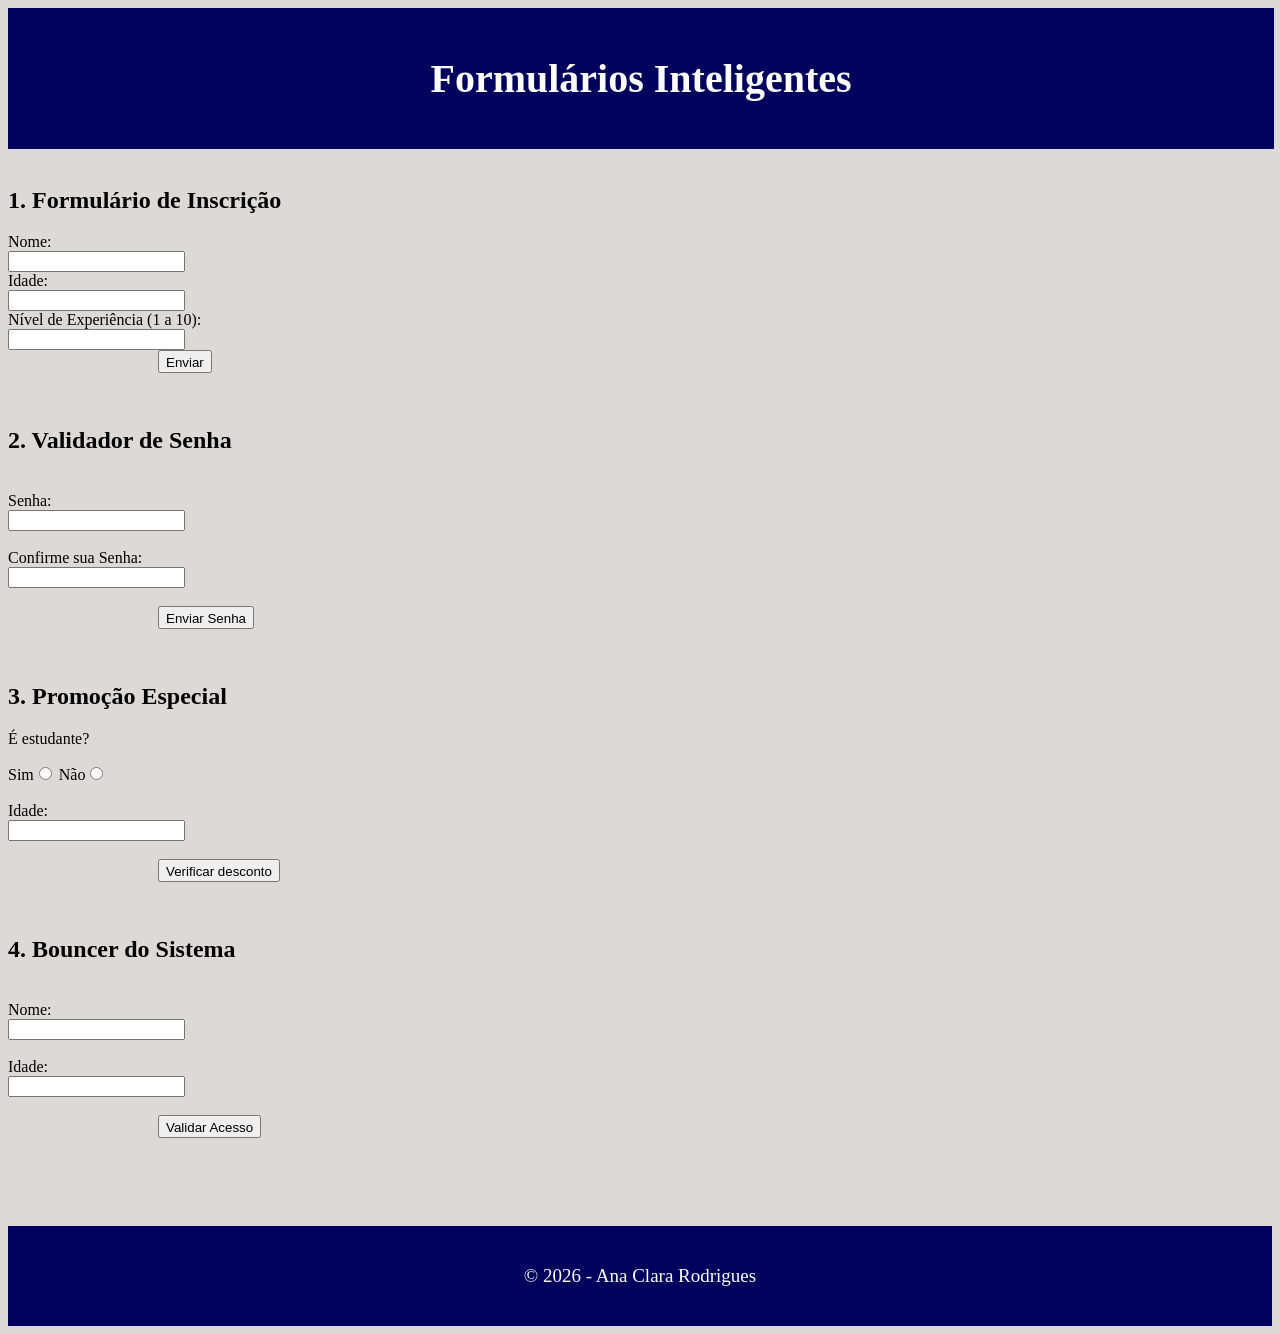
<file: index.html>
<!DOCTYPE html>
<html lang="en">
<head>
    <meta charset="UTF-8">
    <meta name="viewport" content="width=device-width, initial-scale=1.0">
    <link rel="stylesheet" href="/css/style.css">
    <title>Formulários</title>
</head>
<body>

    <header>
        <h1>Formulários Inteligentes</h1>
    </header>

    <div class="forms">

        <div class="card">
            <br>
            <h2>1. Formulário de Inscrição</h2>
            <form>
                <label>Nome:</label>
                <br>
                <input type="text" id="nome">
                <br>
                <label>Idade:</label>
                <br>
                <input type="number" id="idade">
                <br>
                <label>Nível de Experiência (1 a 10):</label>
                <br>
                <input type="number" id="nivel">
                <br>
                <button type="button" onclick="validar()">Enviar</button>
            </form>
            <p id="mensagem"></p>
        </div>

        <div class="card">
            <br>
            <h2>2. Validador de Senha</h2>
            <br>
            <form>
                <label>Senha:</label>
                <br>
                <input type="password" id="senha1">
                <br>
                <br>
                <label>Confirme sua Senha:</label>
                <br>
                <input type="password" id="senha2">
                <br>
                <br>
                <button type="button" onclick="validarsenha()">Enviar Senha</button>
            </form>
            <p id="mensagem2"></p>
        </div>

        <div class="card">
            <br>
            <h2>3. Promoção Especial</h2>
            <form>
                <p>É estudante?</p>
                <label>Sim<input type="radio" name="estudante" id="sim" value="true"></label>

                <label>Não<input type="radio" name="estudante" id="nao" value="false"></label>
                <br>
                <br>
                <label>Idade:</label>
                <br>
                <input type="number" id="idade2">
                <br>
                <br>
                <button type="button" onclick="aplicardesconto()">Verificar desconto</button>
            </form>
            <p id="mensagem3"></p>
        </div>

        <div class="card">
            <br>
            <h2>4. Bouncer do Sistema</h2>
            <br>
            <form>
                <label>Nome:</label>
                <br>
                <input type="text" id="nome2">
                <br>
                <br>
                <label>Idade:</label>
                <br>
                <input type="number" id="idade3">
                <br>
                <br>
                <button type="button" onclick="verificaracesso()">Validar Acesso</button>
            </form>
            <p id="mensagem4"></p>
        </div>

    </div>

    <footer>
        <p>© 2026 - Ana Clara Rodrigues</p>
    </footer>
<script src="/scripts/script.js"></script>
</body>
</html>
</file>
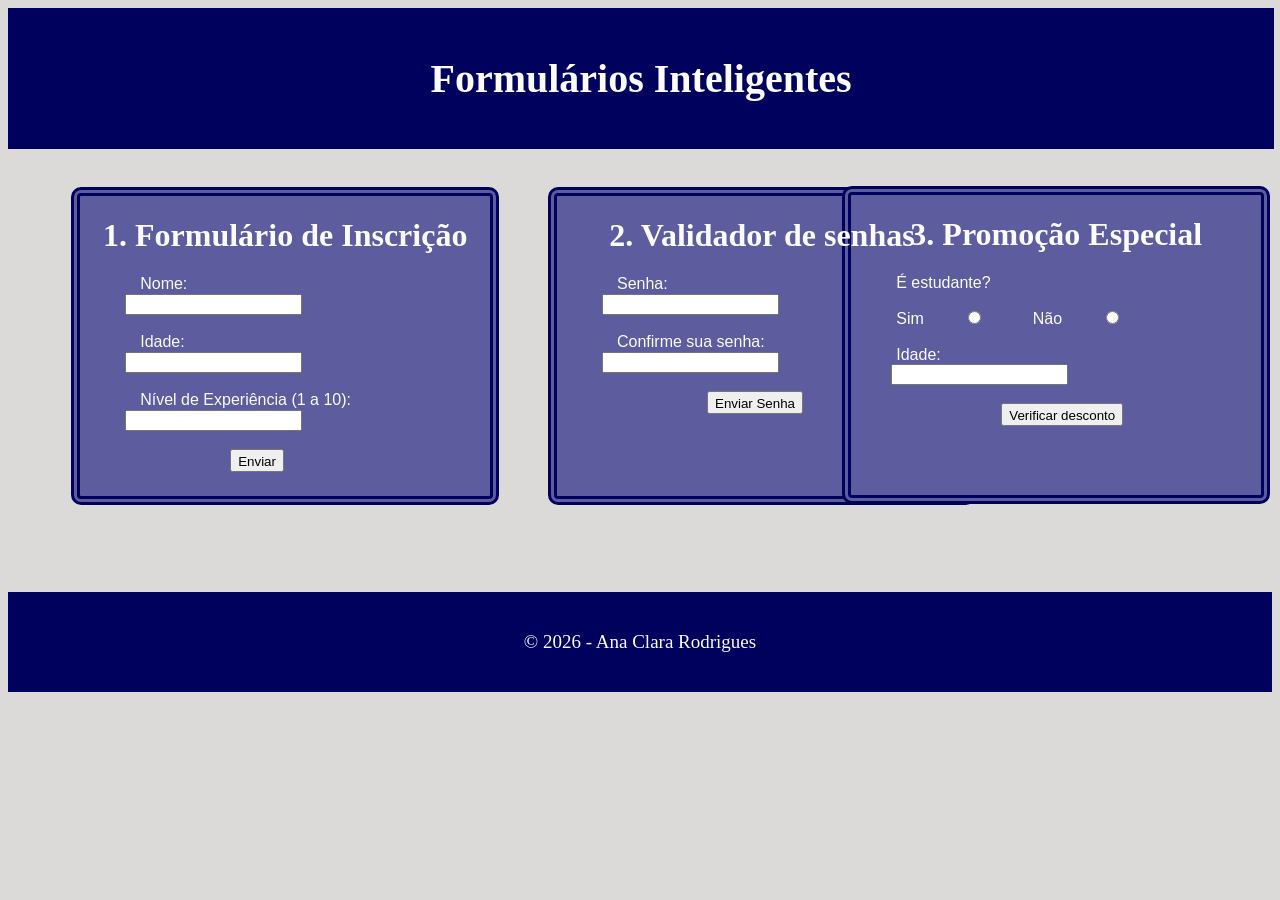
<file: html/index.html>
<!DOCTYPE html>
<html lang="pt-br">

<head>
    <meta charset="UTF-8">
    <meta name="viewport" content="width=device-width, initial-scale=1.0">
    <link rel="stylesheet" href="/css/style.css">
    <title>Formulários Inteligentes</title>
</head>
<body>
    <header>
        <h1>Formulários Inteligentes</h1>
    </header>
    <div class="form-ins">
        <h1>1. Formulário de Inscrição</h1>
        <form id="form-inscricao">
            <label>Nome:</label>
            <input type="text" id="nome">
            <br>
            <br>
            <label>Idade:</label>
            <input type="number" id="idade">
            <br>
            <br>
            <label>Nível de Experiência (1 a 10):</label>
            <input type="number" id="nivel">
            <br>
            <br>
            <button type="button" onclick="validar()">Enviar</button>
        </form>
        <p id="mensagem"></p>
    </div>
    <br>
    <br>
    <div class="Desafio_1">
        <h1>2. Validador de senhas</h1>
        <form id="Desafio_1">
            <label>Senha:</label>
            <input type="password" id="senha1">
            <br>
            <br>
            <label>Confirme sua senha:</label>
            <input type="password" id="senha2">
            <br>
            <br>
            <button type="button" onclick="validarsenha()">Enviar Senha</button>
        </form>
        <p id="mensagem2"></p>
    </div>
    <br>
    <br>
    <div class="Desafio_2">
        <h1>3. Promoção Especial</h1>
        <form id="Desafio_2">
            <p>É estudante?</p>
                <label>Sim</label>
                <input type="radio" name="estudante" id="sim" value="true">
                    
                <label>Não</label>
                <input type="radio" name="estudante" id="nao" value="false">
            <br>
            <br>
            <label>Idade:</label>
            <br>
            <input type="number" id="idade1">
            <br>
            <br>
            <button type="button" onclick="aplicardesconto()">Verificar desconto</button>
        </form>
        <p id="mensagem3"></p>
    </div>
    <footer>
        <p>© 2026 - Ana Clara Rodrigues</p>
    </footer>
<script src="/scripts/script.js"></script>
</body>
</html>
</file>
<file: css/style.css>
body {
    background-color: rgb(220, 217, 217);
    gap: 20px;
}

header {
    background-color: rgb(0, 0, 93);
    color: rgb(251, 251, 251);
    font-family: Georgia, 'Times New Roman', Times, serif;
    position: relative;
    margin: 0;
    padding: 20px;
    width: 97%;
    text-align: center;
    font-size: 20px;
}

.form-ins {
    background-color: rgb(92, 92, 158);
    width: 410px;
    height: 300px;
    border-radius: 10px;
    border-style: double;
    border-width: 9px;
    border-color: rgb(0, 0, 93);
    margin-left: 5%;
    margin-top: 3%;
    justify-content: center;
    align-items: center;
}

.form-ins h1 {
    color: rgb(251, 251, 251);
    font-family: 'Times New Roman';
    text-align: center;
    padding-top: -1%;
}

.form-ins label {
    color: rgb(251, 251, 251);
    font-family: Arial;
    padding-left: 55px;
    display: block;
    margin-bottom: 1px;
    margin-left: 5px;
}

.form-ins  input {
    margin-left: 45px;
}

.Desafio_1 {
    background-color: rgb(92, 92, 158);
    width: 410px;
    height: 300px;
    border-radius: 10px;
    border-style: double;
    border-width: 9px;
    border-color: rgb(0, 0, 93);
    margin-left: 540px;
    margin-top: -354px;
    justify-content: center;
    align-items: center;
}

.Desafio_1 h1 {
    color: rgb(251, 251, 251);
    font-family: 'Times New Roman';
    text-align: center;
    padding-top: -1%;
}

.Desafio_1 label {
    color: rgb(251, 251, 251);
    font-family: Arial;
    padding-left:55px;
    display: block;
    margin-bottom: 1px;
    margin-left: 5px;
}

.Desafio_1 input {
    margin-left: 45px;
}

.Desafio_2 {
    background-color: rgb(92, 92, 158);
    width: 410px;
    height: 300px;
    border-radius: 10px;
    border-style: double;
    border-width: 9px;
    border-color: rgb(0, 0, 93);
    margin-left: 66%;
    margin-top: -355px;
    justify-content: center;
    align-items: center;
}

.Desafio_2 h1 {
    color: rgb(251, 251, 251);
    font-family: 'Times New Roman';
    text-align: center;
    padding-top: -1%;
}

.Desafio_2 label {
    color: rgb(251, 251, 251);
    font-family: Arial;
    padding-left: 40px;
    display: flexbox;
    margin-bottom: 1px;
    margin-left: 5px;
}

.Desafio_2 input {
    margin-left: 40px;
}

.Desafio_2 p {
    color: rgb(251, 251, 251);
    font-family: Arial;
    padding-left: 45px;
}

button {
    text-align: center;
    margin-left: 150px;
    padding-top: 3px;
}

footer {
    background: rgb(0, 0, 93);
    color: rgb(251, 251, 251);
    text-align: center;
    padding: 20px;
    font-family: 'Times New Roman';
    font-size: 19px;
    margin-top: 7%;
}
</file>
